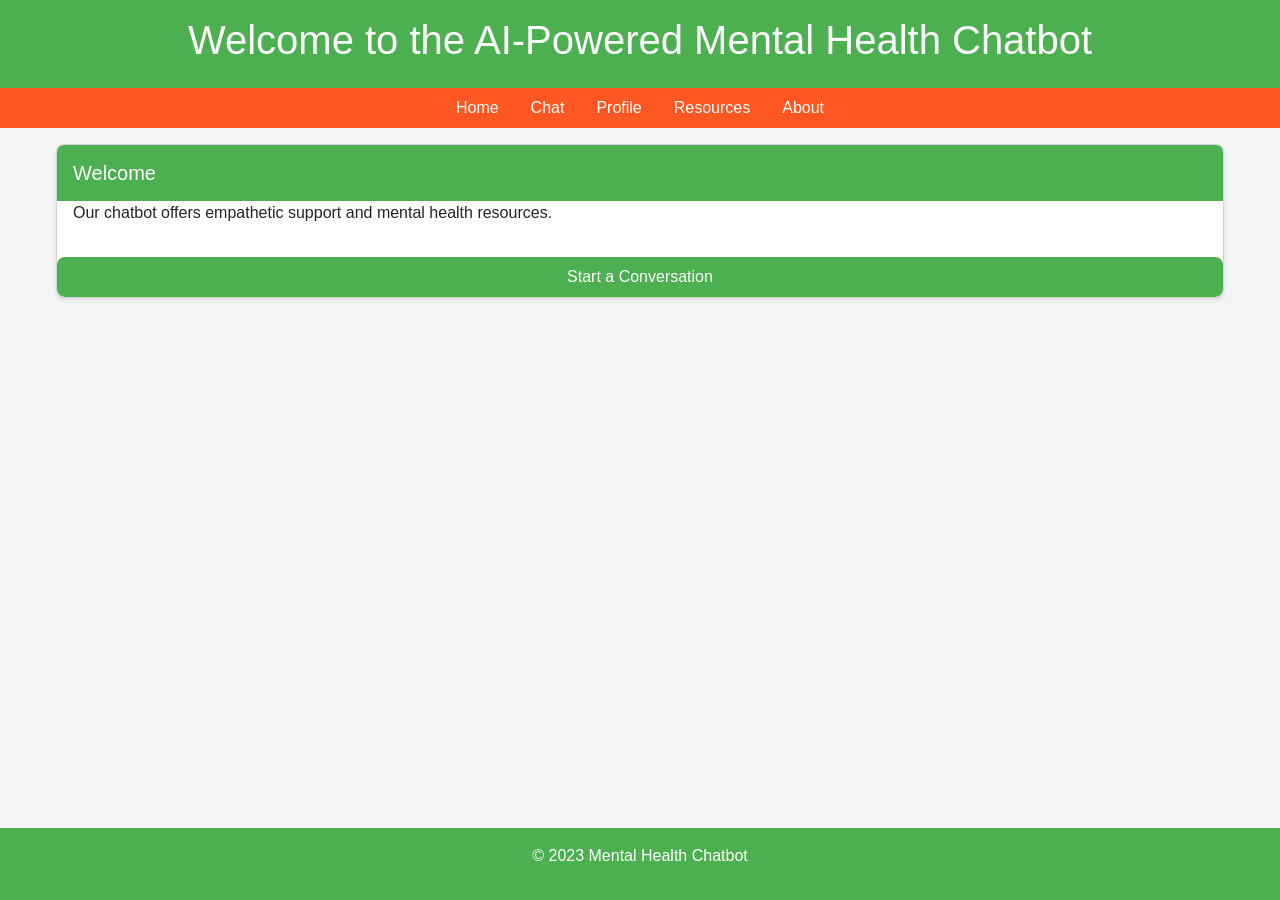
<file: templates/index.html>
<!DOCTYPE html>
<html lang="en">
<head>
    <meta charset="UTF-8">
    <meta name="viewport" content="width=device-width, initial-scale=1.0">
    <title>AI-Powered Mental Health Chatbot</title>
    <link href="https://cdn.jsdelivr.net/npm/bootstrap@5.3.0-alpha1/dist/css/bootstrap.min.css" rel="stylesheet">
    <link rel="stylesheet" href="/static/css/style.css">
</head>
<body>
    <header>
        <h1>Welcome to the AI-Powered Mental Health Chatbot</h1>
    </header>
    <nav>
        <a href="/">Home</a>
        <a href="/chat">Chat</a>
        <a href="/profile">Profile</a>
        <a href="/resources">Resources</a>
        <a href="/about">About</a>
    </nav>
    <main class="container">
        <div class="card">
            <h5>Welcome</h5>
            <p>Our chatbot offers empathetic support and mental health resources.</p>
            <a href="/chat" class="btn">Start a Conversation</a>
        </div>
    </main>
    <footer>
        <p>&copy; 2023 Mental Health Chatbot</p>
    </footer>
    <script src="/static/js/main.js"></script>
</body>
</html>
</file>
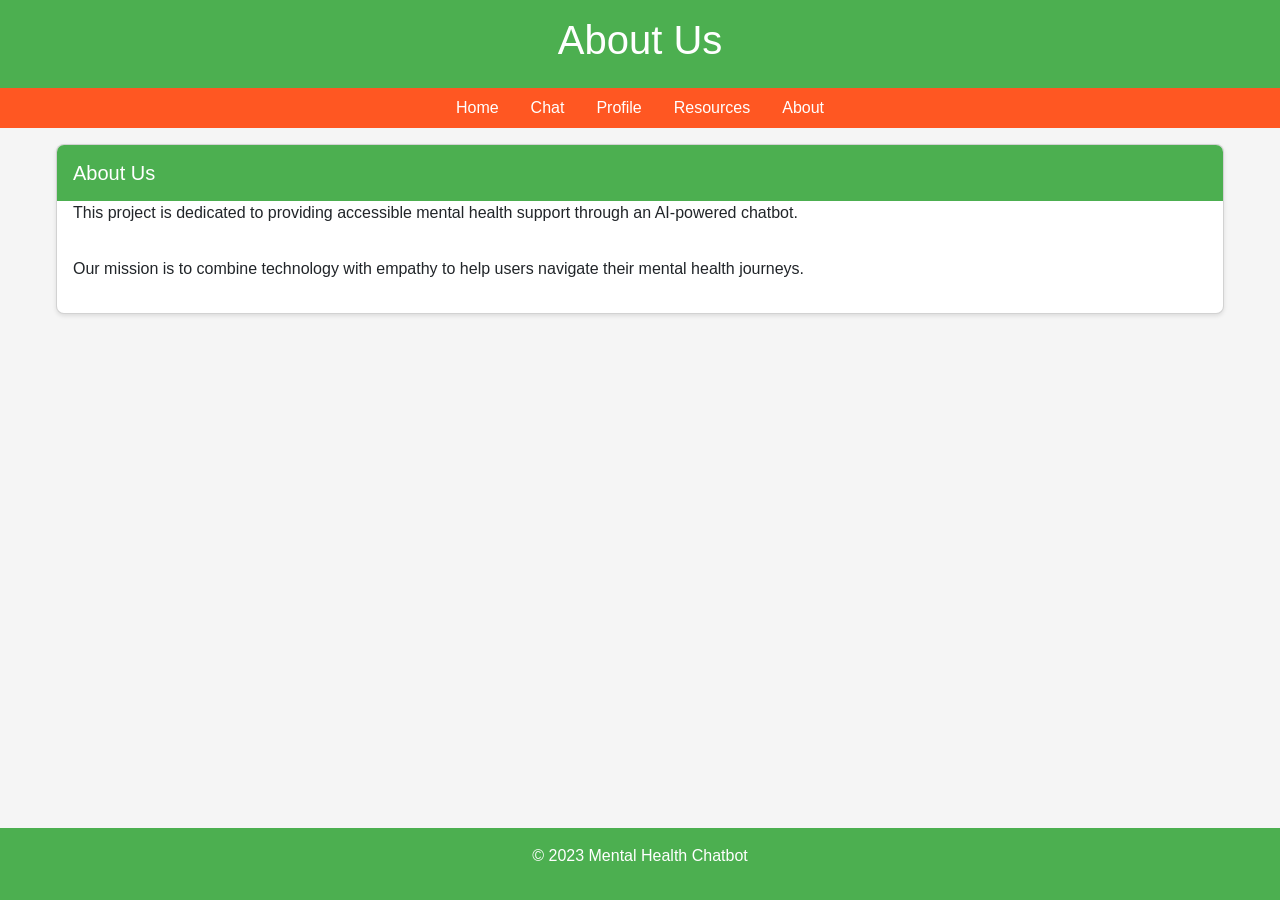
<file: templates/about.html>
<!DOCTYPE html>
<html lang="en">
<head>
    <meta charset="UTF-8">
    <meta name="viewport" content="width=device-width, initial-scale=1.0">
    <title>About Us</title>
    <link href="https://cdn.jsdelivr.net/npm/bootstrap@5.3.0-alpha1/dist/css/bootstrap.min.css" rel="stylesheet">
    <link rel="stylesheet" href="/static/css/style.css">
</head>
<body>
    <header>
        <h1>About Us</h1>
    </header>
    <nav>
        <a href="/">Home</a>
        <a href="/chat">Chat</a>
        <a href="/profile">Profile</a>
        <a href="/resources">Resources</a>
        <a href="/about">About</a>
    </nav>
    <main class="container">
        <div class="card">
            <h5>About Us</h5>
            <p>This project is dedicated to providing accessible mental health support through an AI-powered chatbot.</p>
            <p>Our mission is to combine technology with empathy to help users navigate their mental health journeys.</p>
        </div>
    </main>
    <footer>
        <p>&copy; 2023 Mental Health Chatbot</p>
    </footer>
    <script src="/static/js/main.js"></script>
</body>
</html>
</file>
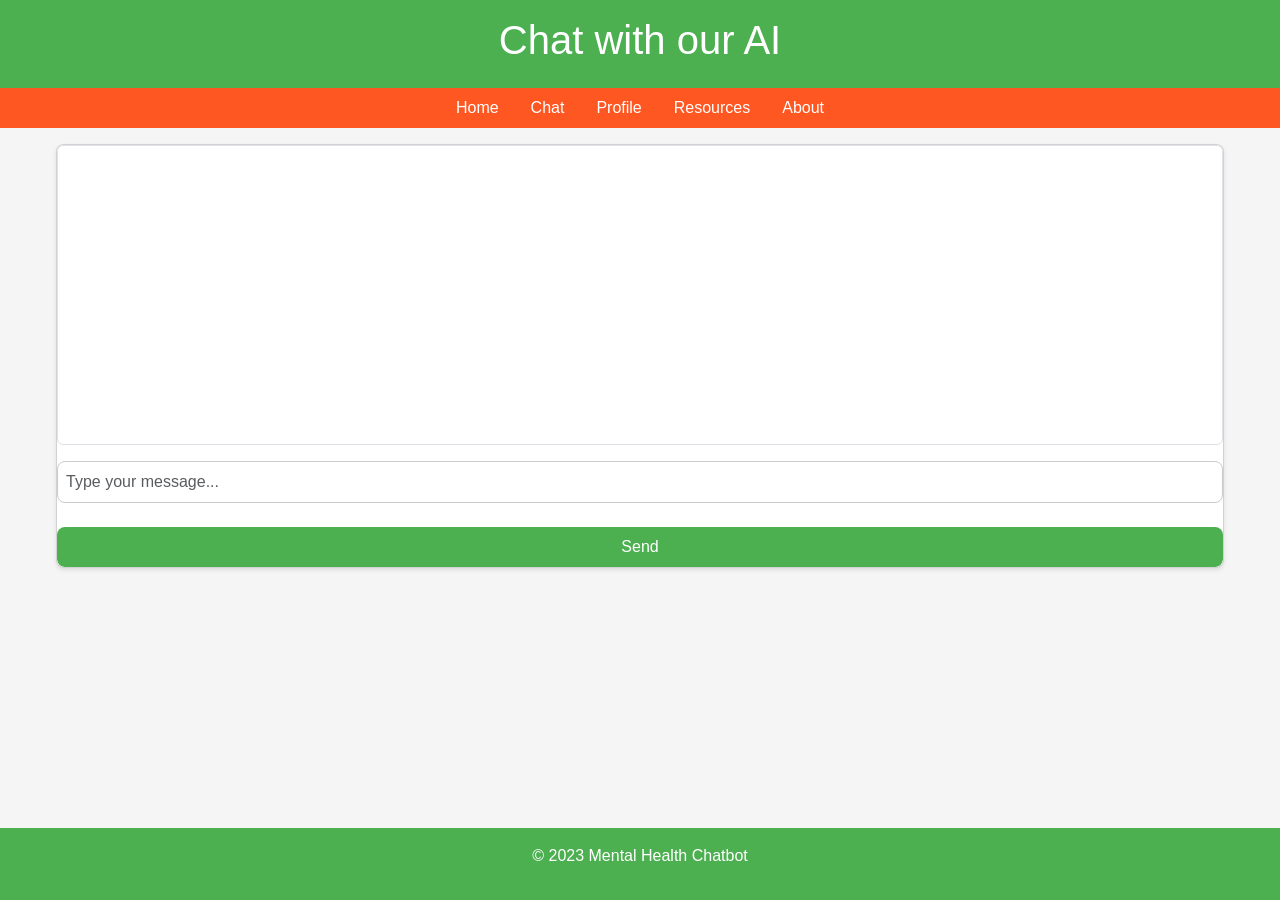
<file: templates/chat.html>
<!DOCTYPE html>
<html lang="en">
<head>
    <meta charset="UTF-8">
    <meta name="viewport" content="width=device-width, initial-scale=1.0">
    <title>Chat Interface</title>
    <link href="https://cdn.jsdelivr.net/npm/bootstrap@5.3.0-alpha1/dist/css/bootstrap.min.css" rel="stylesheet">
    <link rel="stylesheet" href="/static/css/style.css">
</head>
<body>
    <header>
        <h1>Chat with our AI</h1>
    </header>
    <nav>
        <a href="/">Home</a>
        <a href="/chat">Chat</a>
        <a href="/profile">Profile</a>
        <a href="/resources">Resources</a>
        <a href="/about">About</a>
    </nav>
    <main class="container">
        <div class="card">
            <div id="chat-box" class="border rounded p-3 mb-3" style="height: 300px; overflow-y: scroll;"></div>
            <input type="text" id="user-input" class="form-control" placeholder="Type your message...">
            <button class="btn mt-2" onclick="sendMessage()">Send</button>
        </div>
    </main>
    <footer>
        <p>&copy; 2023 Mental Health Chatbot</p>
    </footer>
    <script src="/static/js/main.js"></script>
    <script>
        function sendMessage() {
            const userInput = document.getElementById('user-input').value;
            const chatBox = document.getElementById('chat-box');
            chatBox.innerHTML += `<div class='text-end'><strong>You:</strong> ${userInput}</div>`;
            fetch('/api/chat', {
                method: 'POST',
                headers: {
                    'Content-Type': 'application/json'
                },
                body: JSON.stringify({ message: userInput })
            })
            .then(response => response.json())
            .then(data => {
                chatBox.innerHTML += `<div class='text-start'><strong>Bot:</strong> ${data.response}</div>`;
                document.getElementById('user-input').value = '';
                chatBox.scrollTop = chatBox.scrollHeight;
            });
        }
    </script>
</body>
</html>
</file>
<file: static/css/style.css>
/* CSS Variables for Theming */
:root {
    --primary-color: #4CAF50;
    --secondary-color: #FF5722;
    --background-color: #F5F5F5;
    --text-color: #212121;
    --border-radius: 8px;
    --transition-speed: 0.3s;
}

body {
    background-color: var(--background-color);
    color: var(--text-color);
    font-family: 'Segoe UI', Tahoma, Geneva, Verdana, sans-serif;
    margin: 0;
    padding: 0;
}

header {
    background-color: var(--primary-color);
    color: #fff;
    padding: 1rem 0;
    text-align: center;
}

nav {
    display: flex;
    justify-content: center;
    background-color: var(--secondary-color);
    padding: 0.5rem 0;
}

nav a {
    color: #fff;
    margin: 0 1rem;
    text-decoration: none;
    transition: color var(--transition-speed);
}

nav a:hover {
    color: var(--primary-color);
}

.container {
    max-width: 1200px;
    margin: 0 auto;
    padding: 1rem;
}

.card {
    background-color: #fff;
    border-radius: var(--border-radius);
    box-shadow: 0 2px 4px rgba(0, 0, 0, 0.1);
    margin-bottom: 1rem;
    overflow: hidden;
    transition: transform var(--transition-speed);
}

.card:hover {
    transform: translateY(-5px);
}

.card h5 {
    margin: 0;
    padding: 1rem;
    background-color: var(--primary-color);
    color: #fff;
}

.card p {
    padding: 0 1rem 1rem;
}

.table {
    width: 100%;
    border-collapse: collapse;
    margin-bottom: 1rem;
}

.table th, .table td {
    padding: 0.75rem;
    text-align: left;
    border-bottom: 1px solid #ddd;
}

.table th {
    background-color: var(--primary-color);
    color: #fff;
}

.form-control {
    width: 100%;
    padding: 0.5rem;
    margin-bottom: 1rem;
    border: 1px solid #ccc;
    border-radius: var(--border-radius);
    transition: border-color var(--transition-speed);
}

.form-control:focus {
    border-color: var(--primary-color);
    outline: none;
}

.btn {
    background-color: var(--primary-color);
    color: #fff;
    padding: 0.5rem 1rem;
    border: none;
    border-radius: var(--border-radius);
    cursor: pointer;
    transition: background-color var(--transition-speed);
}

.btn:hover {
    background-color: var(--secondary-color);
}

footer {
    background-color: var(--primary-color);
    color: #fff;
    text-align: center;
    padding: 1rem 0;
    position: fixed;
    bottom: 0;
    width: 100%;
}

/* Responsive Design */
@media (max-width: 768px) {
    nav {
        flex-direction: column;
    }

    .container {
        padding: 0.5rem;
    }
}
</file>
